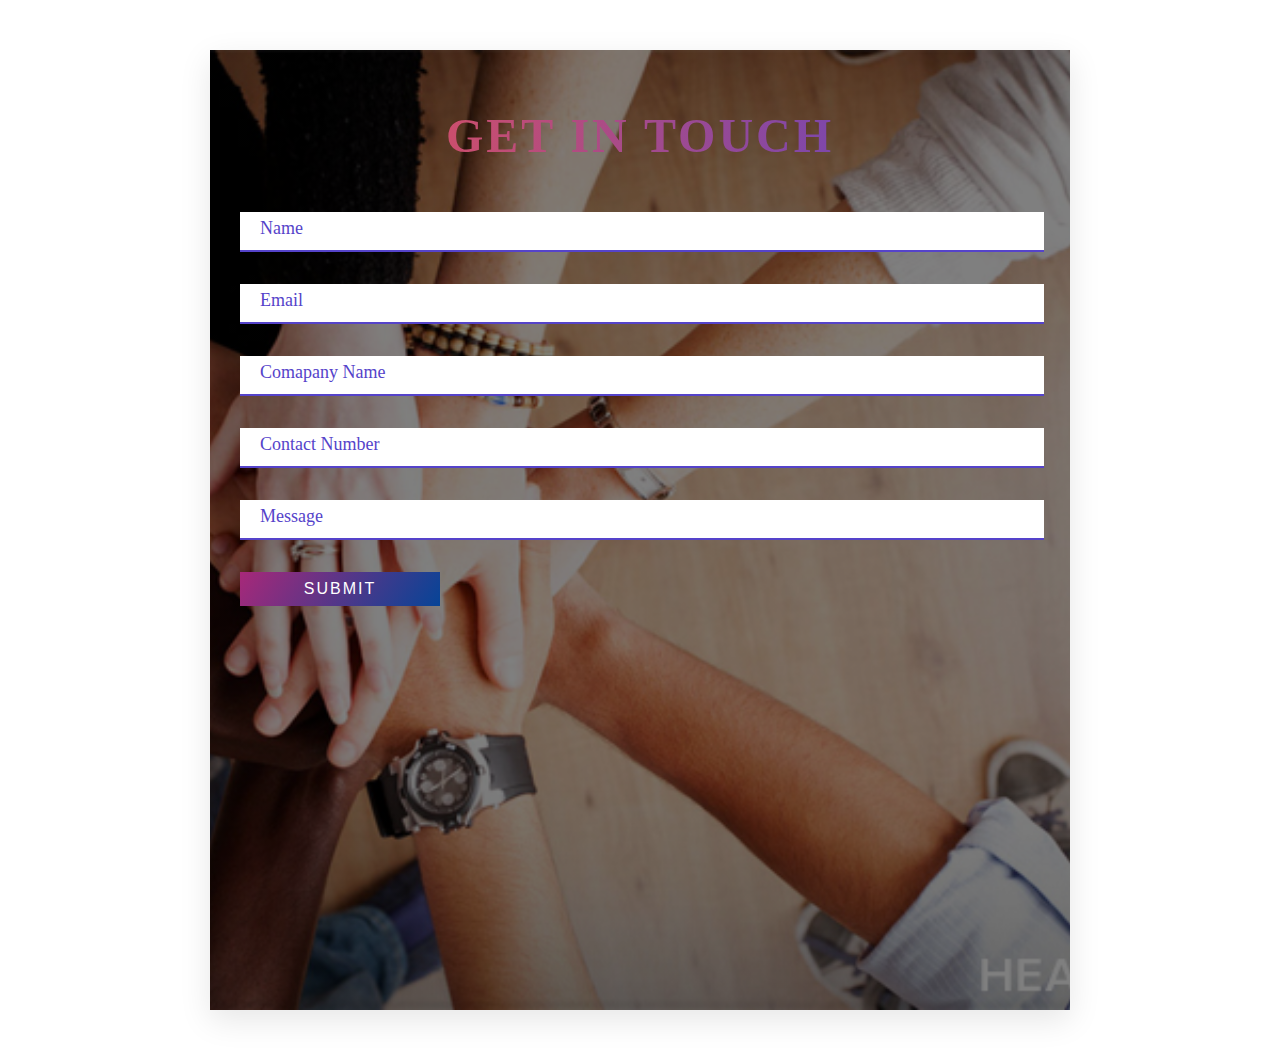
<file: CONTACT/index.html>
<!DOCTYPE html>
<html>
<head>
    <title>Login Form</title>
	<link href="https://cdupc>bootstrapcdn.com/bootstrape/4.4.1/css/bootstrap.min.css"rel="stylesheet">
	<link rel="stylesheet" type="text/css" href="css/style.css">
</head>
<body>
<section class="get_in_touch">
    <h1 class="title">get in touch</h1>
	
	<div class="container">
	    <div class="contact-form row">
		    <div class="form-field col-lg-6">
			    <input id="name" class="input-text" type="text" name="">
				<label for="name" class="label">name</label>
			</div>
			<div class="form-field col-lg-6">
			    <input id="email" class="input-text" type="email" name="">
				<label for="email" class="label">email</label>
			</div>
			<div class="form-field col-lg-6">
			    <input id="company" class="input-text" type="text" name="">
				<label for="company" class="label">comapany name</label>
			</div>
			<div class="form-field col-lg-6">
			    <input id="phone" class="input-text" type="text" name="">
				<label for="phone" class="label">contact number</label>
			</div>
			<div class="form-field col-lg-6">
			    <input id="message" class="input-text" type="text" name="">
				<label for="message" class="label">message</label>
			</div>
			<div class="form-field col-lg-12">
			    <input class="submit-btn" type="submit" value="submit" name="">
		</div>
	</div>
</section>	
</body>
</html>
</file>
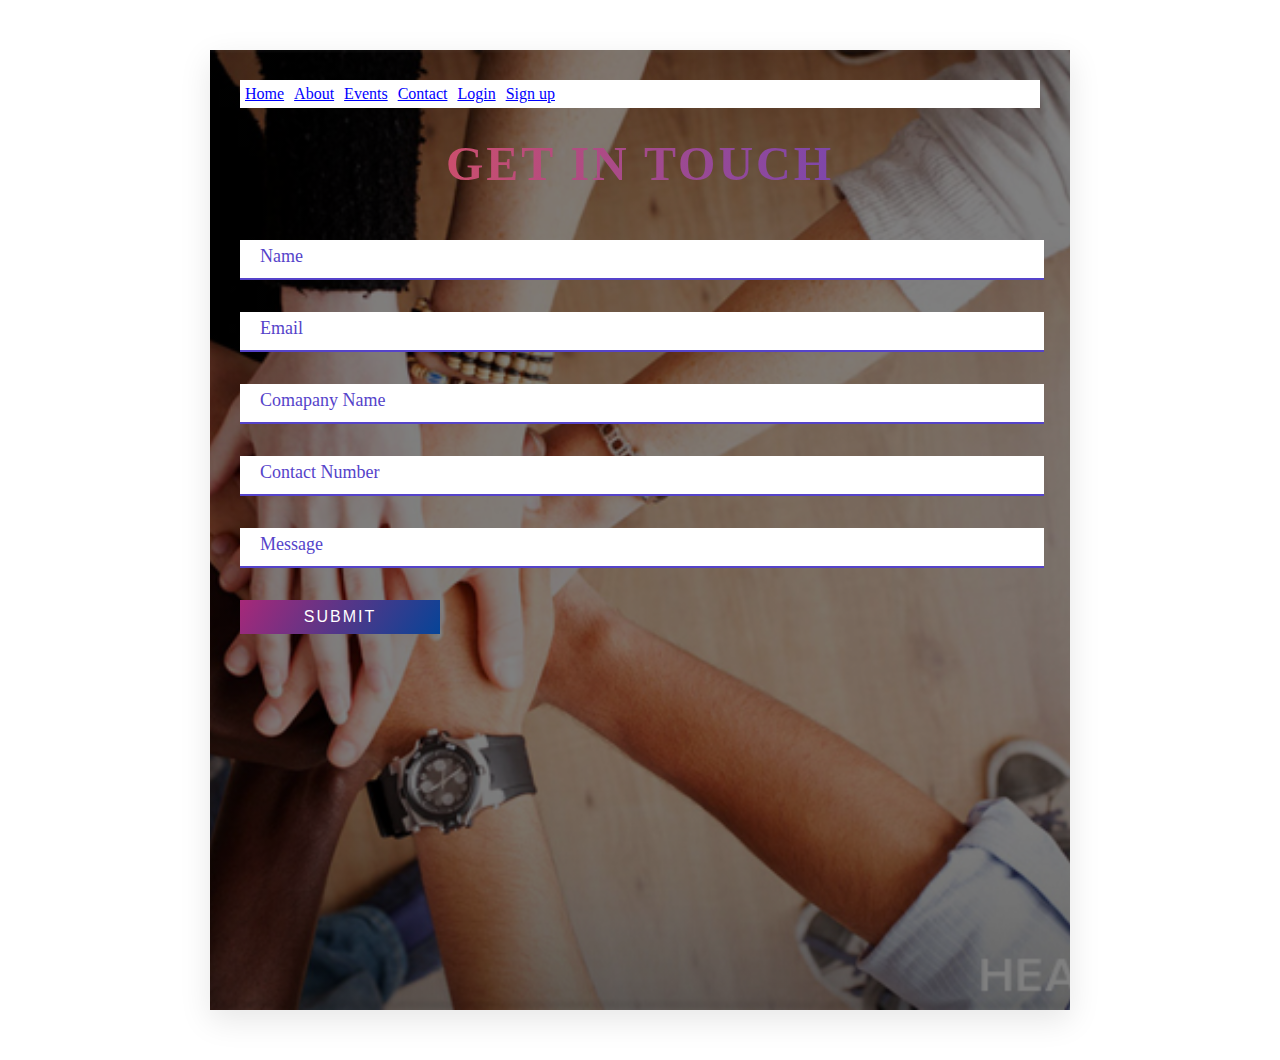
<file: contact.html>
<!DOCTYPE html>
<html>
<head>
    <title>Login Form</title>
	<link href="https://cdupc>bootstrapcdn.com/bootstrape/4.4.1/css/bootstrap.min.css"rel="stylesheet">
	<link rel="stylesheet" type="text/css" href="css/contact.style.css">
</head>
<body>
<section class="get_in_touch">

<div class = "nav-bar">
		
			  
			  <div class = "nav-link">
      <a href ="main.html.html"> Home </a>

    </div>
    <div class = "nav-link">
      <a href ="about us.html">  About </a>

    </div>
    <div class = "nav-link">
      <a href ="events.html"> Events </a>

    </div>
    <div class = "nav-link">
      <a href ="contact.html"> Contact </a>

    </div>
	 <div class = "nav-link">
      <a href ="login.html"> Login </a>

    </div>
	 <div class = "nav-link">
      <a href ="signup.html"> Sign up </a>

    </div>
			  
			  
		</div>
		
		

 

    <h1 class="title">get in touch</h1>

	<div class="container">


	    <div class="contact-form row">
		    <div class="form-field col-lg-6">
			    <input id="name" class="input-text" type="text" name="">
				<label for="name" class="label">name</label>
			</div>
			<div class="form-field col-lg-6">
			    <input id="email" class="input-text" type="email" name="">
				<label for="email" class="label">email</label>
			</div>
			<div class="form-field col-lg-6">
			    <input id="company" class="input-text" type="text" name="">
				<label for="company" class="label">comapany name</label>
			</div>
			<div class="form-field col-lg-6">
			    <input id="phone" class="input-text" type="text" name="">
				<label for="phone" class="label">contact number</label>
			</div>
			<div class="form-field col-lg-6">
			    <input id="message" class="input-text" type="text" name="">
				<label for="message" class="label">message</label>
			</div>
			<div class="form-field col-lg-12">
			    <input class="submit-btn" type="submit" value="submit" name="">
		</div>
	</div>
</section>
</body>
</html>
</file>
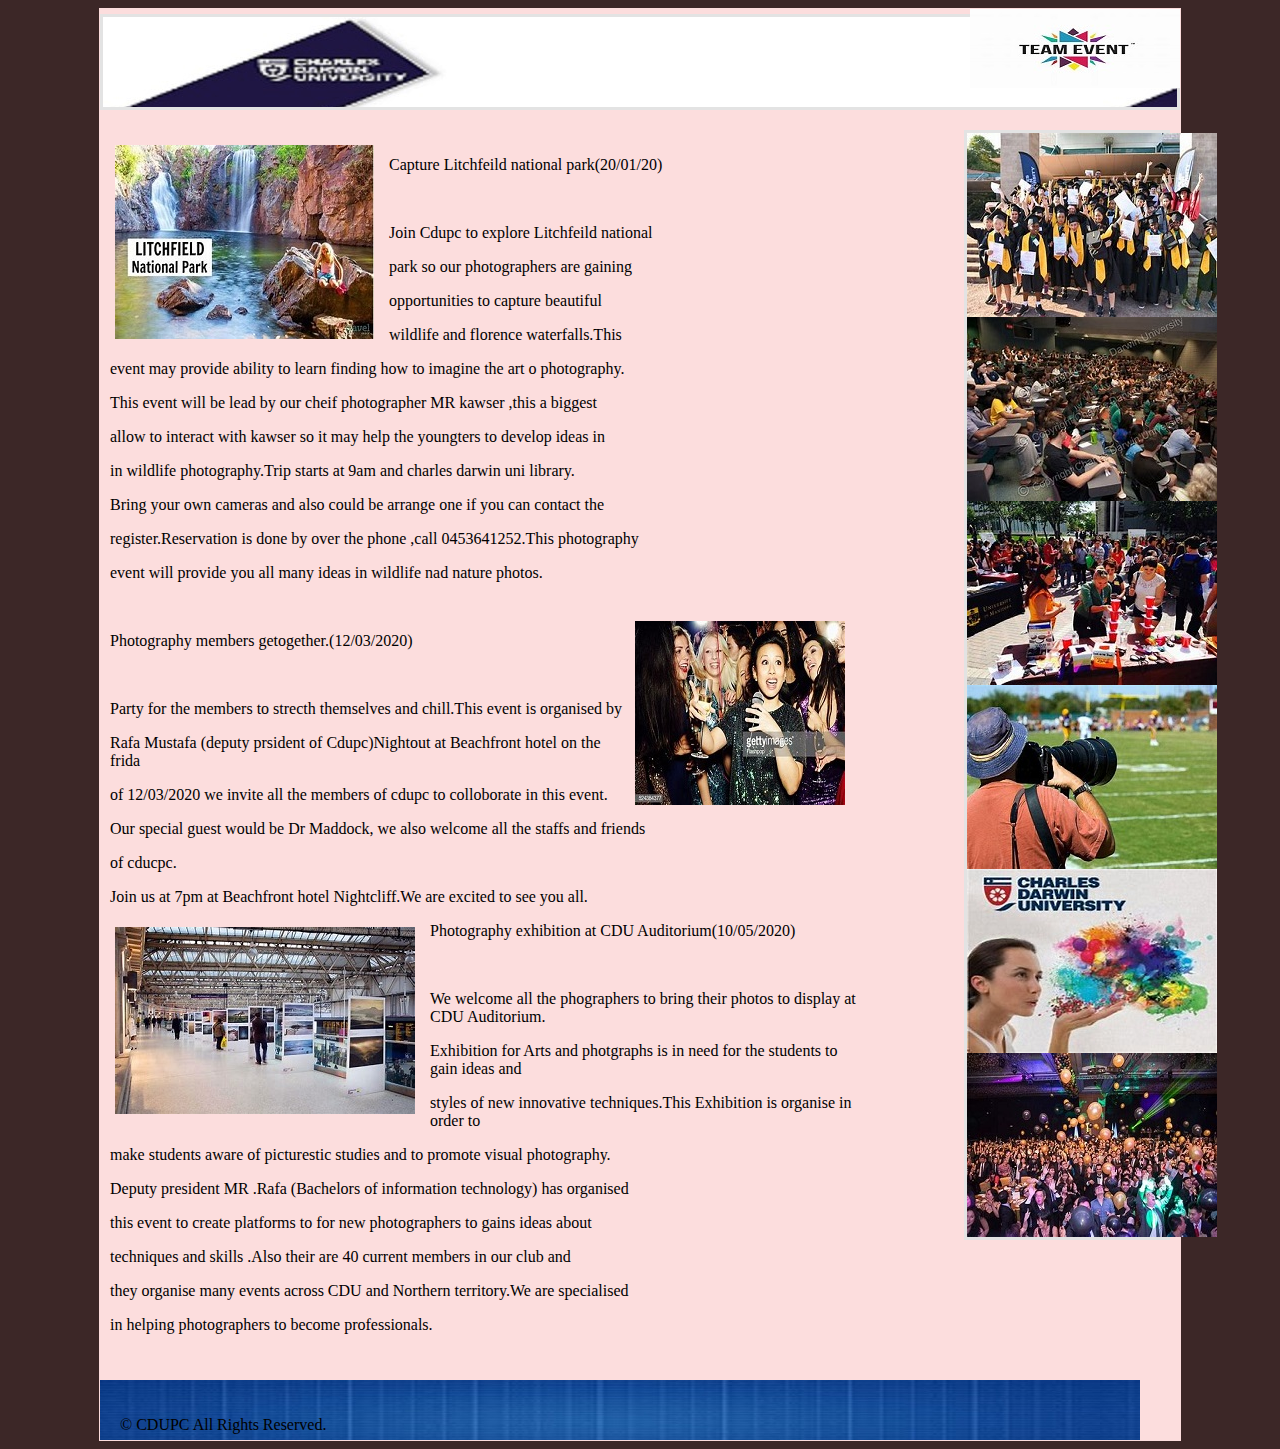
<file: events.html>
<!DOCTYPE>
<html lang="en">
<head>
<title>CDUPC</title>
<link rel="stylesheet" type="text/css" href="css/events.css"/>
<link rel="icon" href="images/favicon.ico" type="favicon">


</head>
<body>

<div id="container">
<div>

<img src="images/eventlogo.jpg" style="float:right">
</div>
<div id="navigation"
<ul id"navmenu">

</div>


<div id="event3.jpg"></div>

<div id="content_area">
<img src="images/litchfeild.jpg" class="imgLeft">
<p>Capture Litchfeild national park(20/01/20)</p><br>
<p>Join Cdupc to explore Litchfeild national</P>
<P>park so our photographers are gaining    </p>
<P>opportunities to capture beautiful       </p>
<p>wildlife and florence waterfalls.This    </p>
<p>event may provide ability to learn finding how to imagine the art o photography.</p>
<p>This event will be lead by our cheif photographer MR kawser ,this a biggest     </p>
<p>allow to interact with kawser so it may help the youngters to develop ideas in  </p>
<p>in wildlife photography.Trip starts at 9am and charles darwin uni library.      </p>
<p>Bring your own cameras and also could be arrange one if you can contact the     </p>
<p>register.Reservation is done by over the phone ,call 0453641252.This photography</p>
<p>event will provide you all many ideas in wildlife nad nature photos.             </p><br>

<img src="images/nightout.jpg" class="imgRight">
<p>Photography members getogether.(12/03/2020)                                      <p><br>
<p>Party for the members to strecth themselves and chill.This event is organised by</p>
<p>Rafa Mustafa (deputy prsident of Cdupc)Nightout at Beachfront hotel on the frida</p>
<p>of 12/03/2020 we invite all the members of cdupc to colloborate in this event.  </p>
<p>Our special guest would be Dr Maddock, we also welcome all the staffs and friends</p>
<p>of cducpc.                                                                       </p>
<p>Join us at 7pm at Beachfront hotel Nightcliff.We are excited to see you all.     </p>



<img src="images/exhib.jpg" class="imgLeft">
<p>Photography exhibition at CDU Auditorium(10/05/2020)                            </p><br>

<p>We welcome all the phographers to bring their photos to display at CDU Auditorium.</p>
<p>Exhibition for Arts and photgraphs is in need for the students to gain ideas and</p>
<p>styles of new innovative techniques.This Exhibition is organise in order to     </p>
<p>make students aware of picturestic studies and to promote visual photography.   </p>
<p>Deputy president MR .Rafa (Bachelors of information technology) has organised    </P>
<p>this event to create platforms to for new photographers to gains ideas about    </p>
<p>techniques and skills .Also their are 40 current members in our club and        </p>
<p>they organise many events across CDU and Northern territory.We are specialised  </p>
<p> in helping photographers to become professionals.                              </P>
</div>
<div id="sidebar">
<img src="images/pic1.jpg">
<img src="images/pic2.jpg">
<img src="images/pic3.jpg">
<img src="images/pic4.jpg">
<img src="images/pic5.jpg">
<img src="images/pic6.jpg">
</div>







<div id="footer">

<p> &copy; CDUPC All Rights Reserved. <a Href="http://www.CDUPCaboutus.com/html>CDU PC</a>All right reserved</p>
</div>







</body>












</html>
</file>
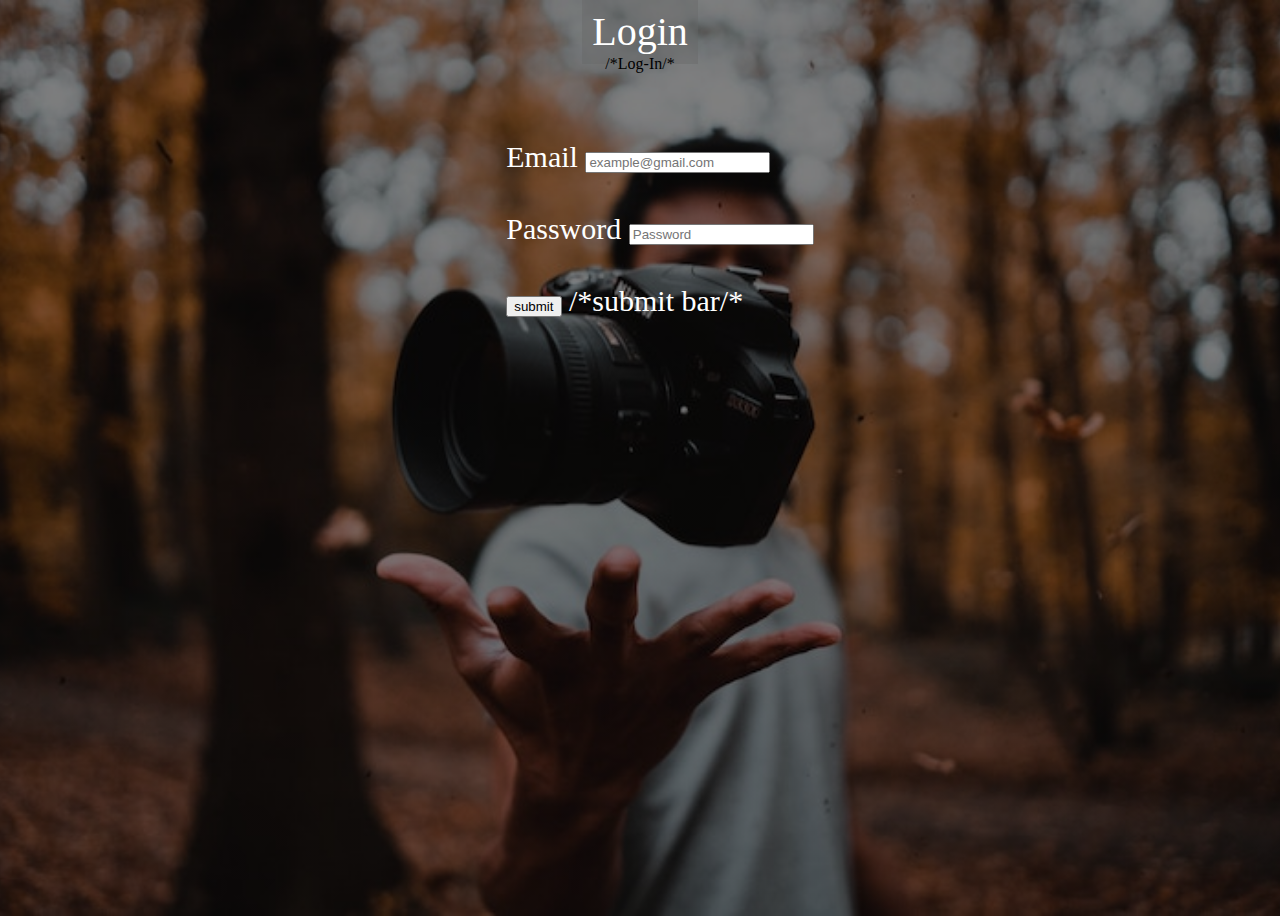
<file: login.html>
<!doctype html>
<html>
<head>
<center>
<title>Login </title>
<font class="title">
Login
</font>
<link rel="stylesheet" href="css/loginstyle.css" type= "text/css">
</head>
<body class= "background">
<form>
<body>
  /*Log-In/*
<ul class="fontrep">

<table>

 <tr>
 <td>
 <br>
 Email
 <input type = "Email"= placeholder="example@gmail.com"name>
 </tr>
 </td>
 <tr>
 <td>
 <br>
 Password
 <input type= "password" placeholder="Password"name="">
 </td>
 </tr>
 <tr>
 <td>
 <br>
 <div class="form-field col-lg-20">
			    <input class="submit-btn" type="submit" value="submit" name=""> /*submit bar/*

 </tr>
 </td>
 </table>
</form>
</body>
</html>
</file>
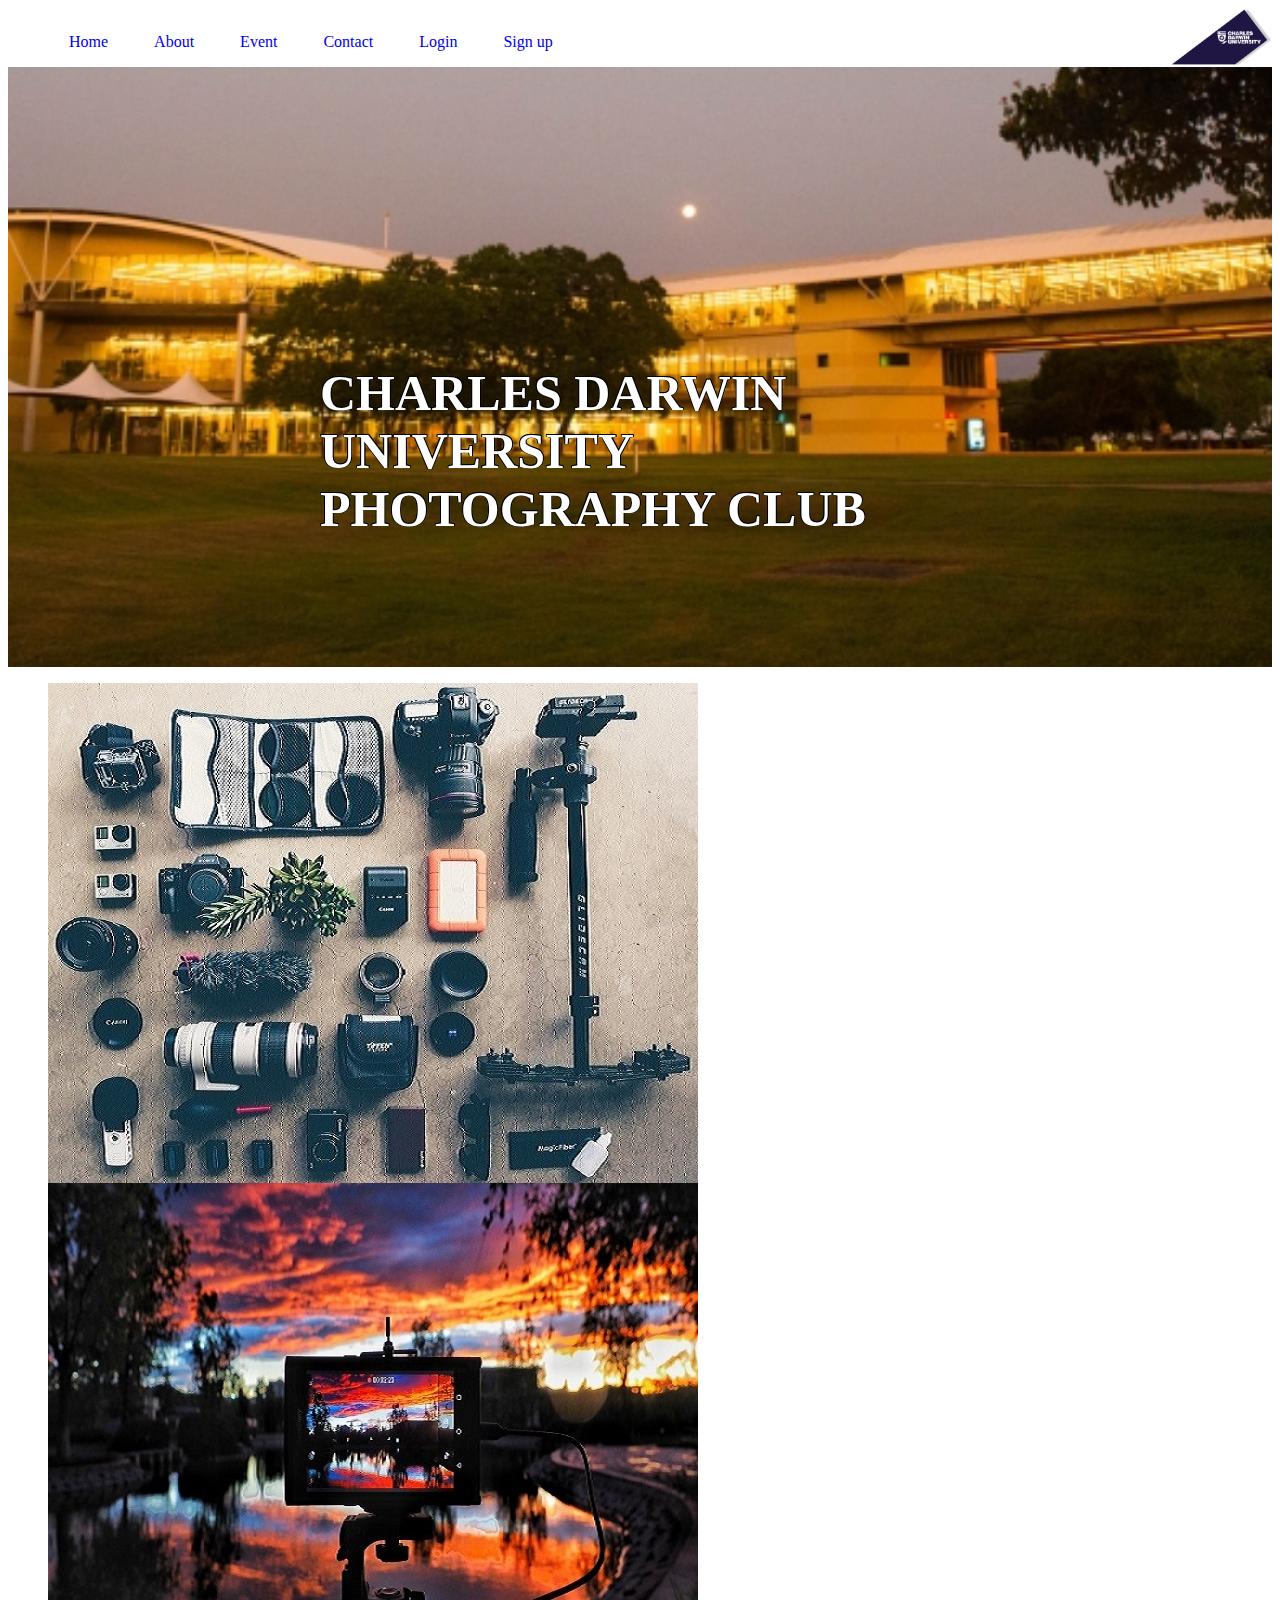
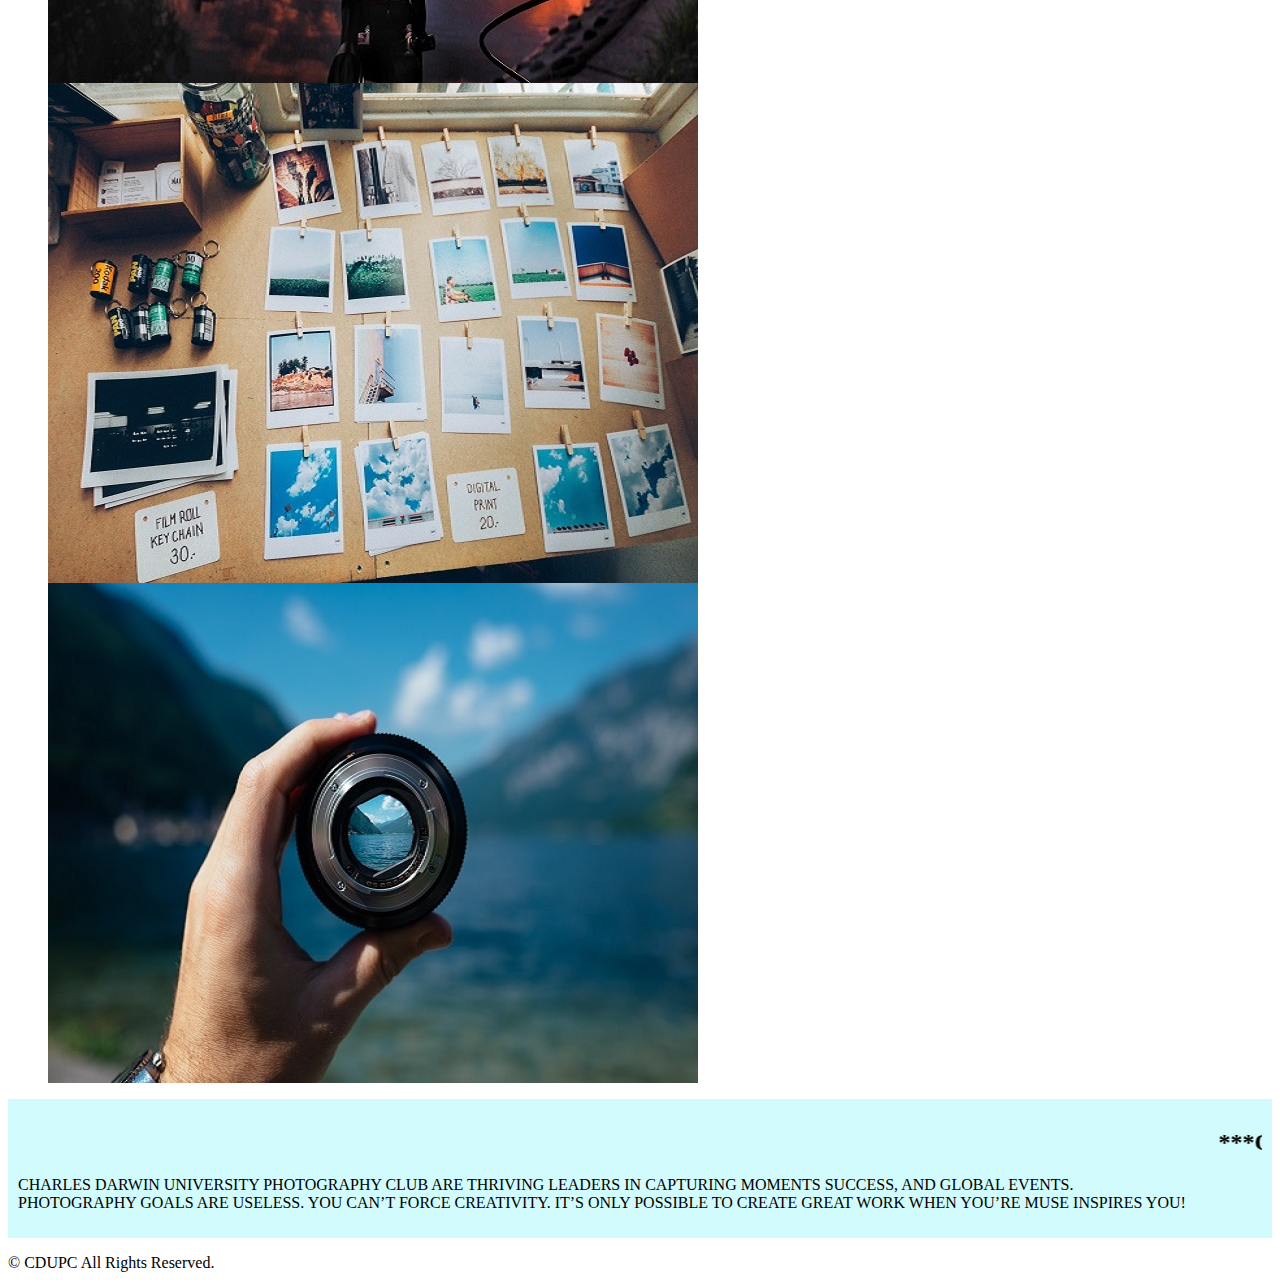
<file: main.html.html>
<html>
  <head>
	<title>
	</title>

     <link rel = " stylesheet" type= "text/css" href ="css/main.style.css" >
	 <link href="https://fonts.googleapis.com/css2?family=Lato&display=swap" rel="stylesheet">
  </head>

<body>

	<div class = "container">
	<div class = "top">
	<div class ="nav-bar">
	       <ul>
		      <li class="active"><a href="main.html.html">Home</a></li>
		      <li><a href="about us.html">About</a></li>
		      <li><a href="events.html">Event</a></li>
		      <li><a href="contact.html">Contact</a></li>
			  <li><a href="login.html">Login</a></li>
			  <li><a href="signup.html">Sign up</a></li>
		   </ul>
	   </div>
	 <div class ="logo">
				     <img src = "logo.png">
				   </div>

	</div>
	<div class = "mainbody">
	<div class="title">
	        <blink><h1> CHARLES DARWIN UNIVERSITY PHOTOGRAPHY CLUB</h1></blink>
	   </div>
	<div class="row">

	 <div class ="img-background" style="background-image:url(background.cdu.jpg)"> </div>
	</div>
	<figure class="animate-box">
						<img src="images/pic_1.jpg.jpg" alt=>

						<img src="images/pic_2.jpg.jpg" alt=>

						<img src="images/pic_3.jpg.jpg" alt=>

						<img src="images/pic_4.jpg.jpg" alt=>

					</figure>
				</div>
	<div class="lastrow">
					<div class="PHOTOGRAPHY">
						<h2 class="fh5co-section-title animate-box"><MARQUEE>***OUR  GOALS***</MARQUEE></h2>
						<p class="fh5co-lead animate-box">CHARLES DARWIN UNIVERSITY PHOTOGRAPHY CLUB ARE THRIVING LEADERS IN CAPTURING MOMENTS SUCCESS, AND GLOBAL EVENTS.<BR>PHOTOGRAPHY GOALS ARE USELESS. YOU CAN’T FORCE CREATIVITY. IT’S ONLY POSSIBLE TO CREATE GREAT WORK WHEN YOU’RE MUSE INSPIRES YOU!</p>
					</div>
	</div>
</div>
	<div>
		    <p>&copy; CDUPC All Rights Reserved.</p>
		</div>
	</div>
	</body>
	</html>
</file>
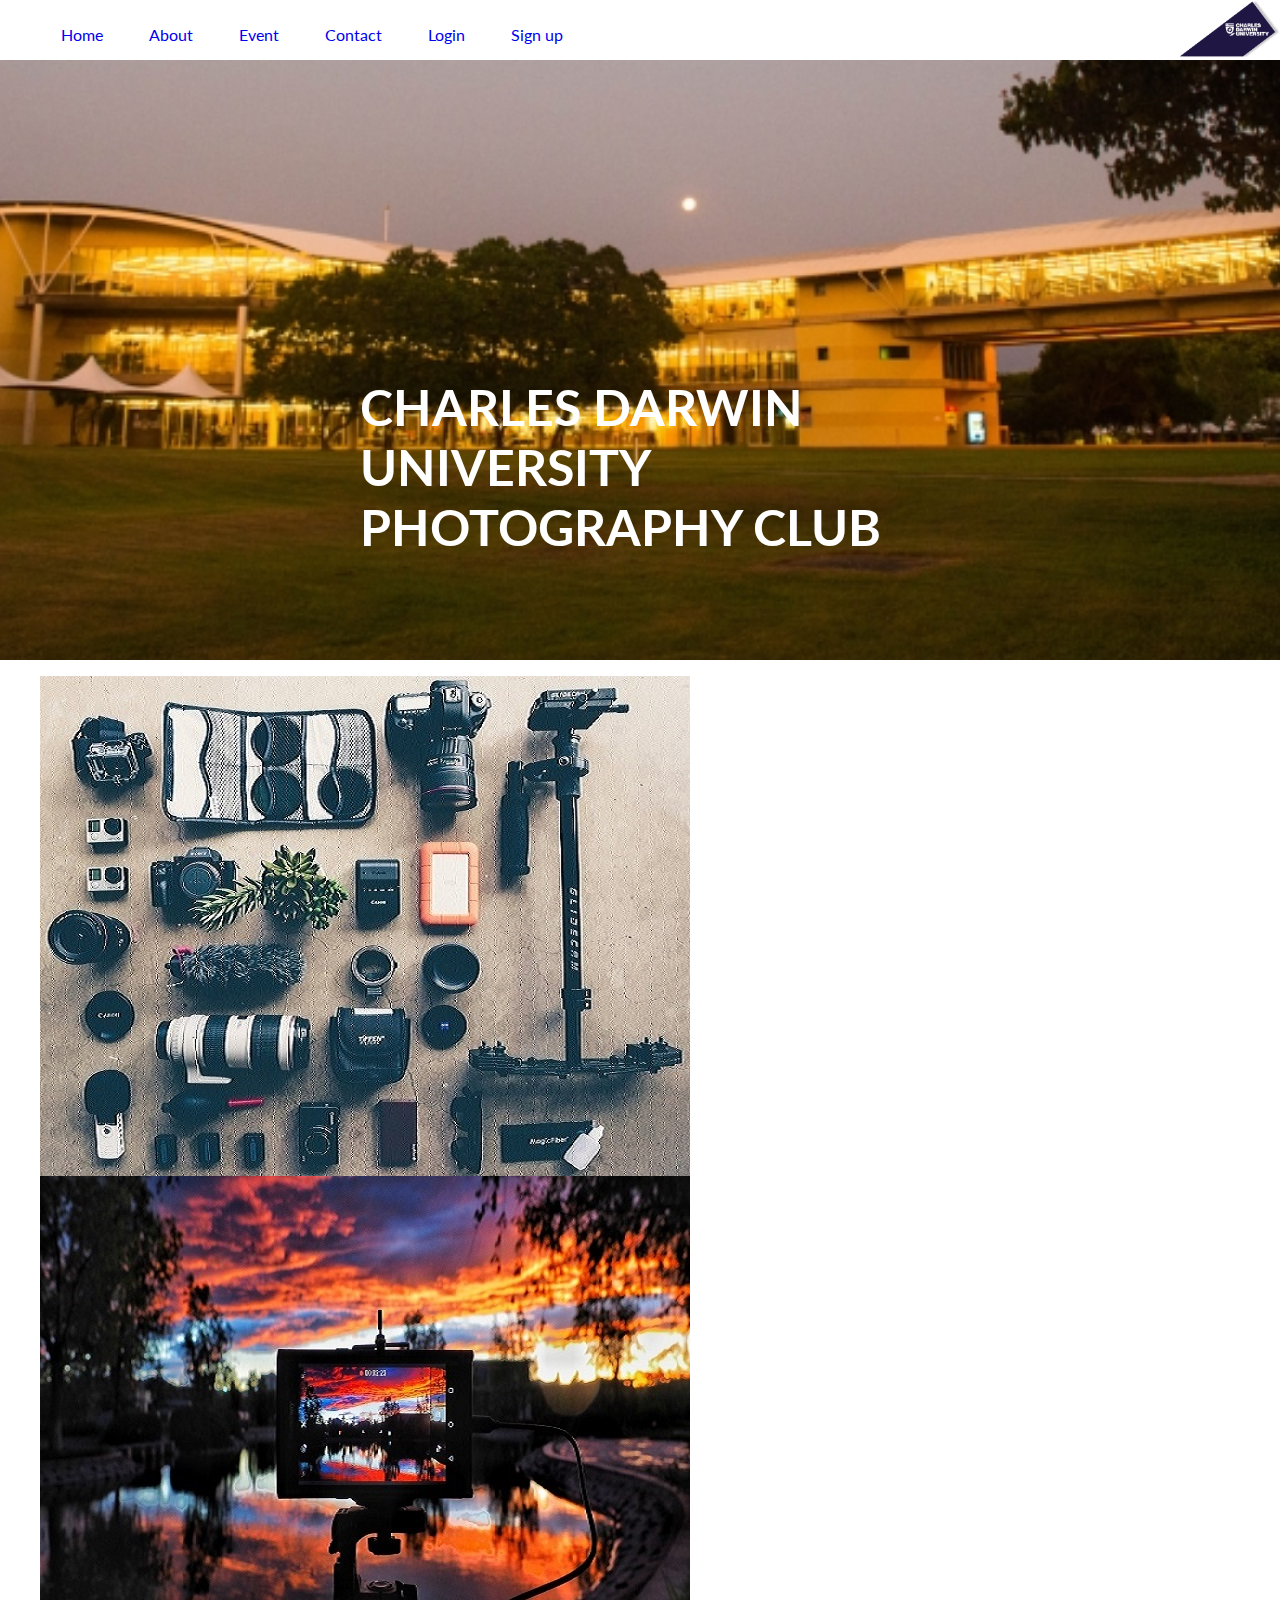
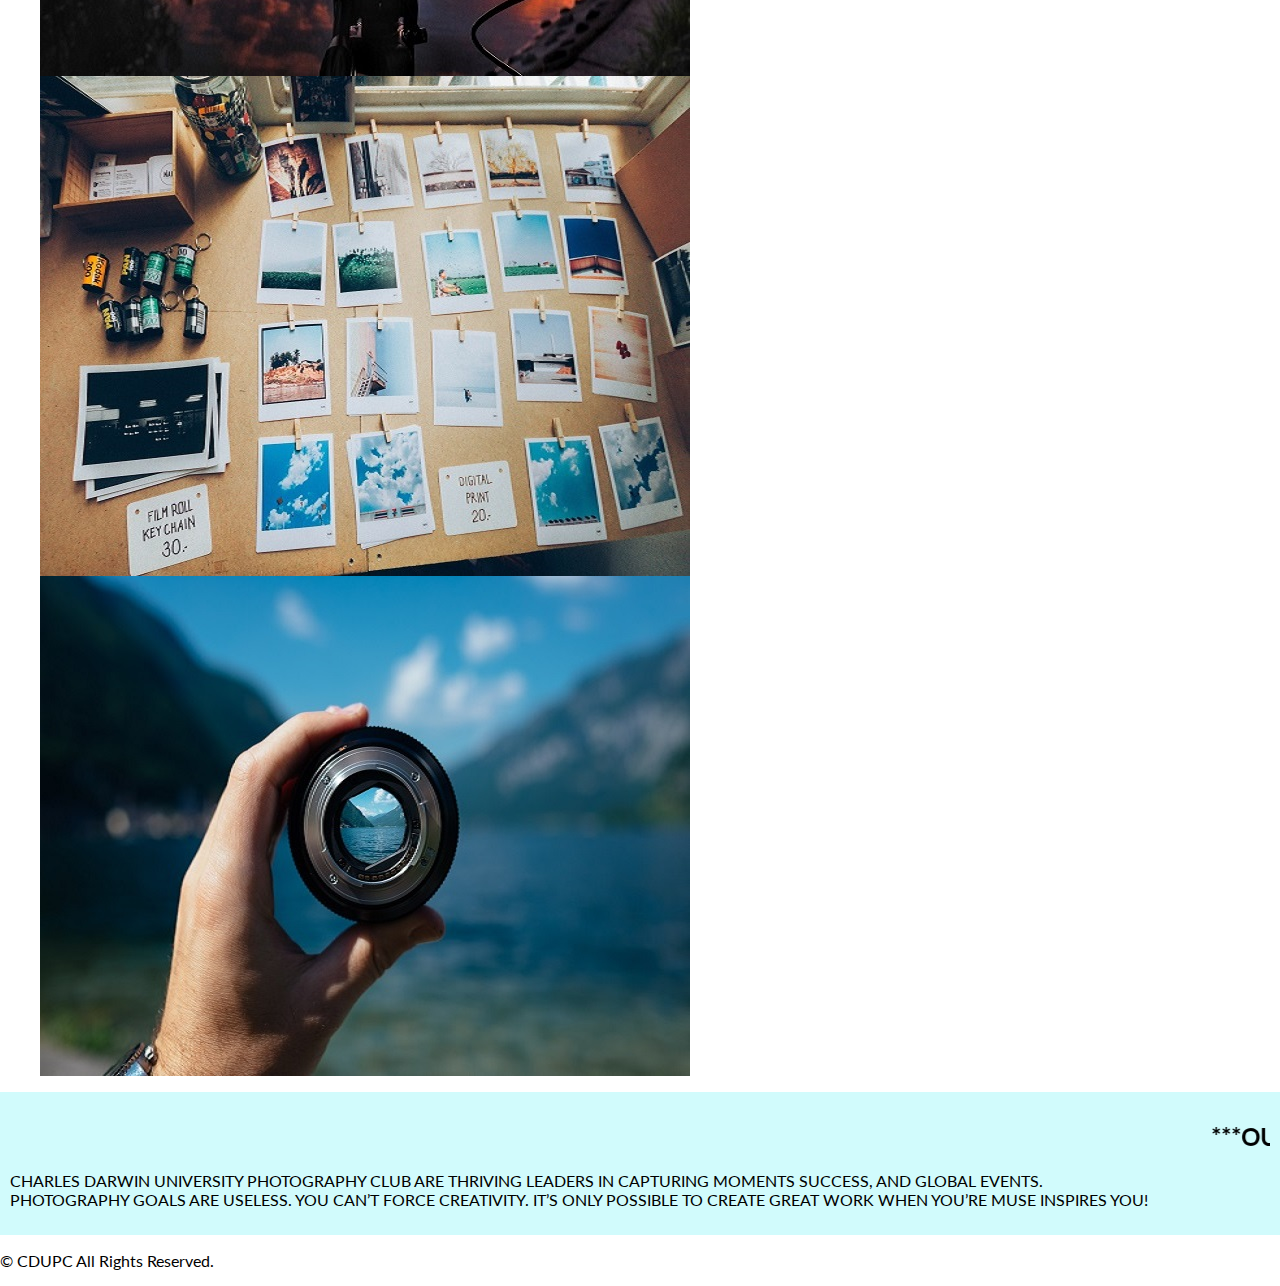
<file: MAIN PAGE/main.html>
<html>
  <head>
	<title>
	</title>

     <link rel = " stylesheet" type= "text/css" href ="css/main.style.css" >
	 <link href="https://fonts.googleapis.com/css2?family=Lato&display=swap" rel="stylesheet">
  </head>

<body>
    
	<div class = "container">
	<div class = "top">
	<div class ="nav-bar">			
	       <ul>
		      <li class="active"><a href="main.html">Home</a></li>
		      <li><a href="#">About</a></li>
		      <li><a href="#">Event</a></li>
		      <li><a href="contact.html">Contact</a></li>
			  <li><a href="login.html">Login</a></li>
			  <li><a href="signup.html">Sign up</a></li>
		   </ul>
	   </div>
	 <div class ="logo">
				     <img src = "logo.png">
				   </div>
			   
	</div>
	<div class = "mainbody">
	<dir class="title">
	        <h1>CHARLES DARWIN UNIVERSITY PHOTOGRAPHY CLUB</h1>
	   </dir>
	<div class="row">
	
	 <div class ="img-background" style="background-image:url(background.cdu.jpg)"> </div>
	</div>
	<figure class="animate-box">
						<img src="image/pic_1.jpg.jpg" alt=>
						
						<img src="image/pic_2.jpg.jpg" alt=>
						
						<img src="image/pic_3.jpg.jpg" alt=>
						
						<img src="image/pic_4.jpg.jpg" alt=>
					
					</figure>
				</div>
	<div class="lastrow">
					<div class="PHOTOGRAPHY">
						<h2 class="fh5co-section-title animate-box"><MARQUEE>***OUR  GOALS***</MARQUEE></h2>
						<p class="fh5co-lead animate-box">CHARLES DARWIN UNIVERSITY PHOTOGRAPHY CLUB ARE THRIVING LEADERS IN CAPTURING MOMENTS SUCCESS, AND GLOBAL EVENTS.<BR>PHOTOGRAPHY GOALS ARE USELESS. YOU CAN’T FORCE CREATIVITY. IT’S ONLY POSSIBLE TO CREATE GREAT WORK WHEN YOU’RE MUSE INSPIRES YOU!</p>
					</div>
	</div>
	<div>
		    <p>&copy; CDUPC All Rights Reserved.</p>
		</div>
	</body>
	</html>
</file>
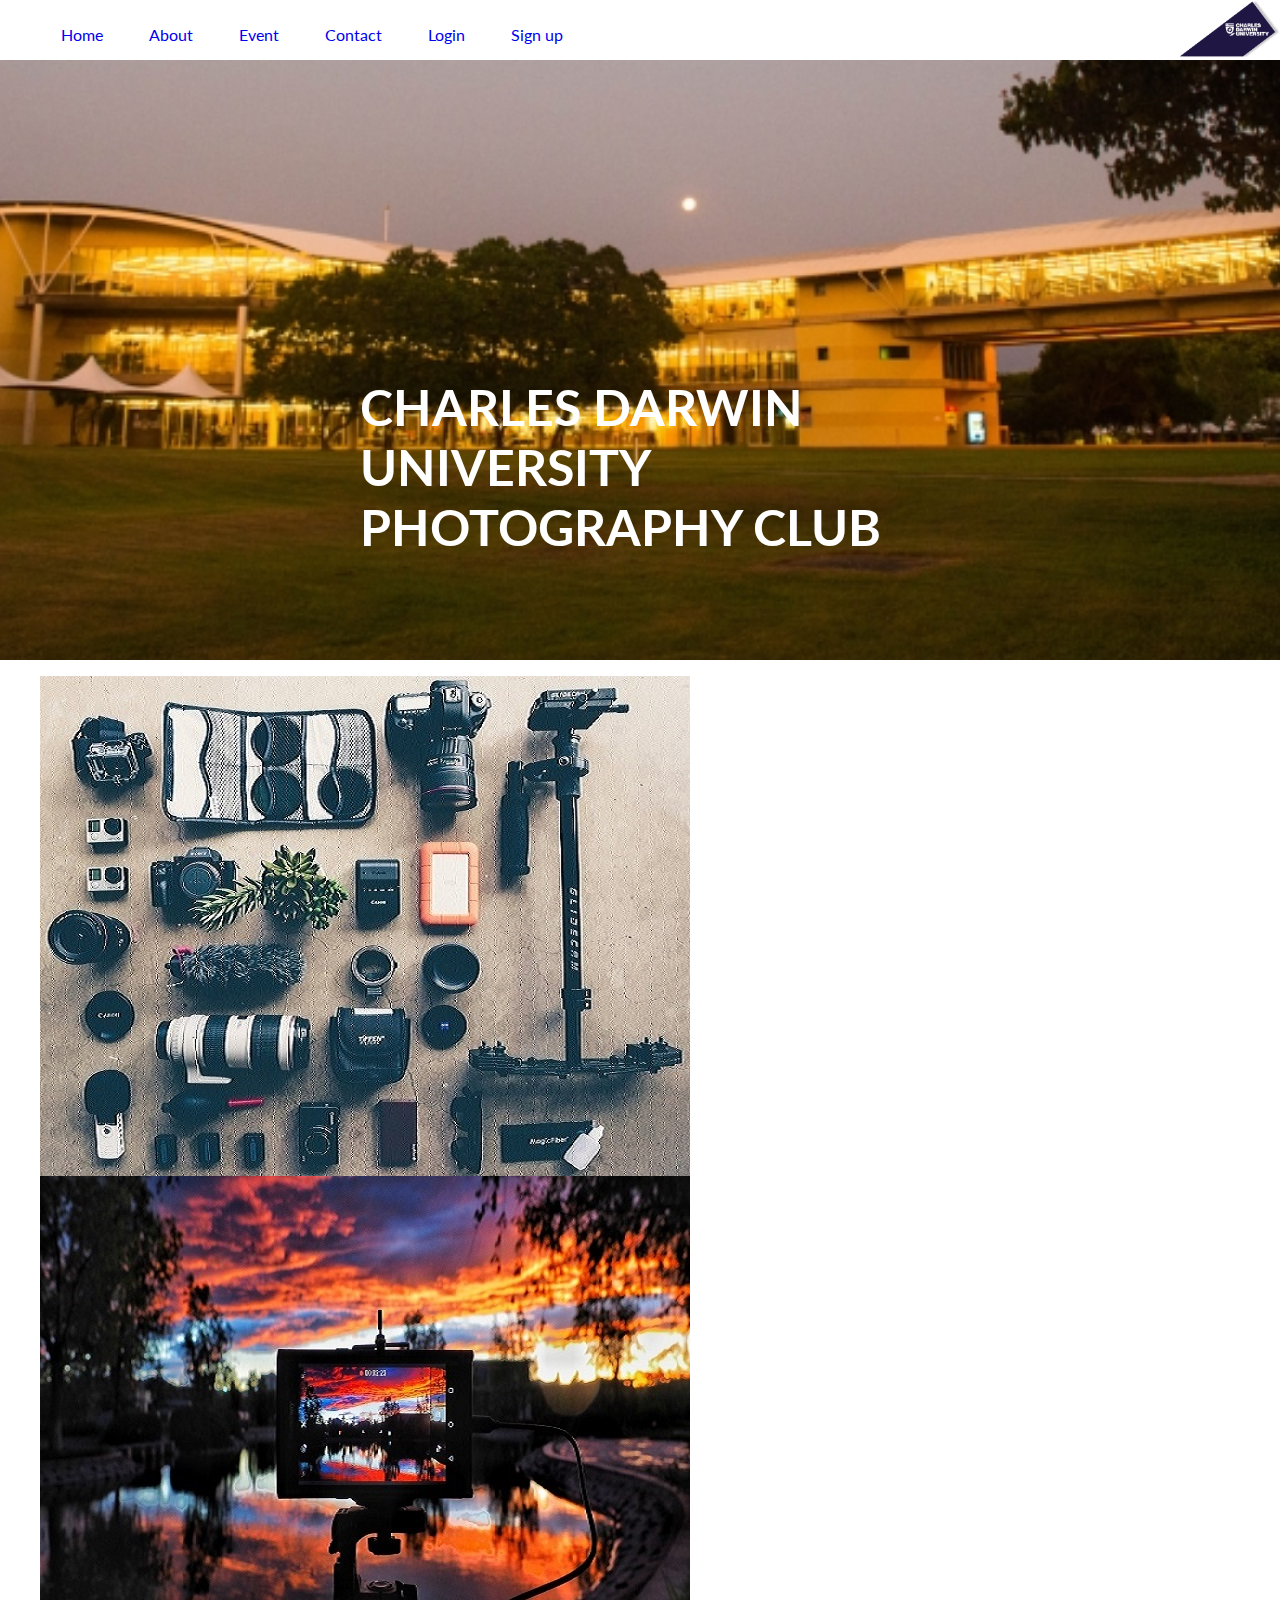
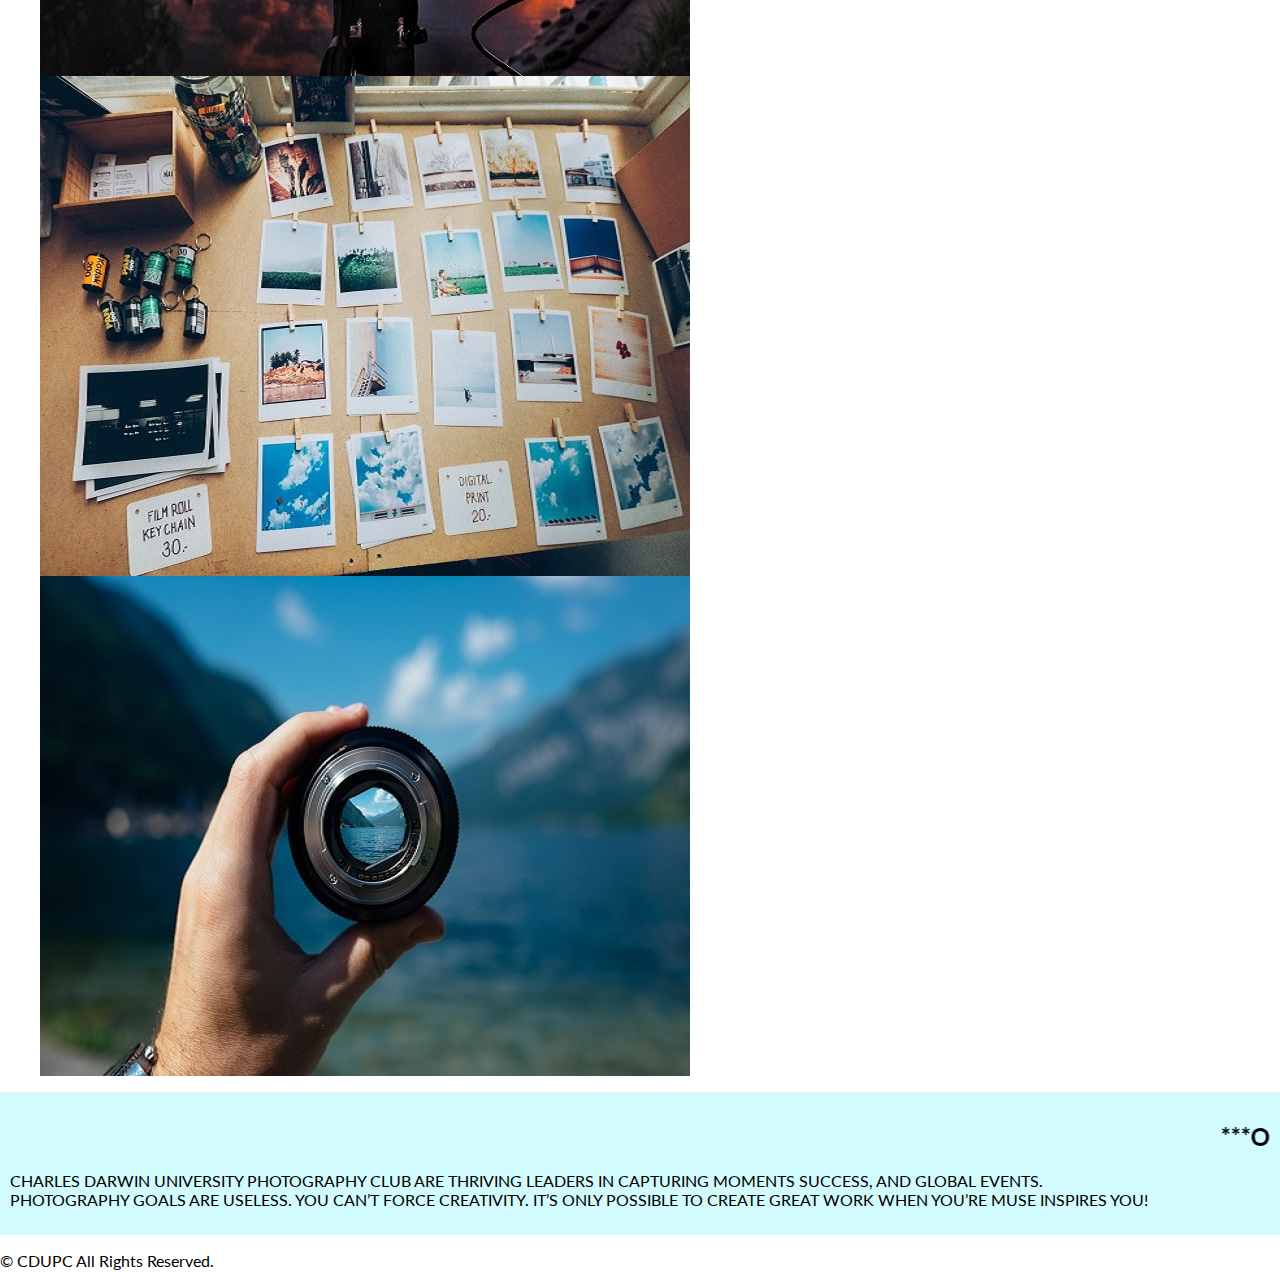
<file: MAIN PAGE/main.html.html>
<html>
  <head>
	<title>
	</title>

     <link rel = " stylesheet" type= "text/css" href ="css/main.style.css" >
	 <link href="https://fonts.googleapis.com/css2?family=Lato&display=swap" rel="stylesheet">
  </head>

<body>
    
	<div class = "container">
	<div class = "top">
	<div class ="nav-bar">			
	       <ul>
		      <li class="active"><a href="#">Home</a></li>
		      <li><a href="#">About</a></li>
		      <li><a href="#">Event</a></li>
		      <li><a href="#">Contact</a></li>
			  <li><a href="#">Login</a></li>
			  <li><a href="#">Sign up</a></li>
		   </ul>
	   </div>
	 <div class ="logo">
				     <img src = "logo.png">
				   </div>
			   
	</div>
	<div class = "mainbody">
	<dir class="title">
	        <h1>CHARLES DARWIN UNIVERSITY PHOTOGRAPHY CLUB</h1>
	   </dir>
	<div class="row">
	
	 <div class ="img-background" style="background-image:url(background.cdu.jpg)"> </div>
	</div>
	<figure class="animate-box">
						<img src="image/pic_1.jpg.jpg" alt=>
						
						<img src="image/pic_2.jpg.jpg" alt=>
						
						<img src="image/pic_3.jpg.jpg" alt=>
						
						<img src="image/pic_4.jpg.jpg" alt=>
					
					</figure>
				</div>
	<div class="lastrow">
					<div class="PHOTOGRAPHY">
						<h2 class="fh5co-section-title animate-box"><MARQUEE>***OUR  GOALS***</MARQUEE></h2>
						<p class="fh5co-lead animate-box">CHARLES DARWIN UNIVERSITY PHOTOGRAPHY CLUB ARE THRIVING LEADERS IN CAPTURING MOMENTS SUCCESS, AND GLOBAL EVENTS.<BR>PHOTOGRAPHY GOALS ARE USELESS. YOU CAN’T FORCE CREATIVITY. IT’S ONLY POSSIBLE TO CREATE GREAT WORK WHEN YOU’RE MUSE INSPIRES YOU!</p>
					</div>
	</div>
	<div>
		    <p>&copy; CDUPC All Rights Reserved.</p>
		</div>
	</body>
	</html>
</file>
<file: CONTACT/css/style.css>
.get_in_touch{
	
	background: #9999 ;
	background-image: linear-gradient(rgba(0,0,0,0.5),rgba(0,0,0,0.5)),url(../getintouch.jpg);
	height: 100vh;
	background-size: cover;
	background-position: center;
	
	
	
    max-width: 800px;
	margin: 50px auto;
	position: relative;
	box-shadow: 0 10px 30px 0px rgba(0,0,0,0.1);
	padding: 30px;
}
.get_in_touch .title{
    text-transform: uppercase;
	text-align: center;
	letter-spacing: 3px;
	font-size: 3em;
	line-height: 48px;
	padding-bottom: 20px;
	color: #5543ca;
	background: linear-gradient(to right, #f4524d 0%, #5543ca 100%);
	-webkit-background-clip: text;
	-webkit-text-fill-color: transparent;
}
.contact-form .form-field{
    position: relative;
	margin: 32px 0;
}
.contact-form .input-text{
	display: block;
	width: 100%;
	height: 36px;
	border-width: 0 0 2px 0;
	border-color: #5543ca;
	font-size: 18px;
	line-height: 26px;
	font-weight: 400;
}
.contact-form .input-text:focus + .label,
.contact-form .input-text.not-empty + .label{
	transform: translateY(-24px);
}
.contact-form .input-text:focus{
	outline: none;
}
.contact-form .label{
	position: absolute;
	left: 20px;
	bottom: 11px;
	font-size: 18px;
	line-height: 26px;
	font-weight: 400;
	color: #5543ca;
	cursor: text;
	text-transform: capitalize;
	transition: transform 0.2s ease-in-out;
}

.contact-form .submit-btn{
	display: inline-block;
	background-image: linear-gradient(123deg, #a72879,#064497);
	color: #fff;
	text-transform: uppercase;
	letter-spacing: 2px;
	font-size: 16px;
	padding: 8px 16px;
	border: none;
	width: 200px;
	cursor: pointer;
}
</file>
<file: css/contact.style.css>
.top{
	display:flex;
	justify-content:space-between;
}


.nav-bar{
	display:flex;
	background-color:white;
}

.nav-link{
	padding:5px;
}

.nav-link a {
	
	color: blue;
	transition:0.5s

	
}


.nav-link:hover{
	border-bottom: 1px solid black;
}

.nav-link a:hover{
	color:black;
}


.get_in_touch{
	
	background: #9999 ;
	background-image: linear-gradient(rgba(0,0,0,0.5),rgba(0,0,0,0.5)),url(../getintouch.jpg);
	height: 100vh;
	background-size: cover;
	background-position: center;
	
	
	
    max-width: 800px;

	margin: 50px auto;
	position: relative;
	box-shadow: 0 10px 30px 0px rgba(0,0,0,0.1);
	padding: 30px;
}
.get_in_touch .title{
    text-transform: uppercase;
	text-align: center;
	letter-spacing: 3px;
	font-size: 3em;
	line-height: 48px;
	padding-bottom: 20px;
	color: #5543ca;
	background: linear-gradient(to right, #f4524d 0%, #5543ca 100%);
	-webkit-background-clip: text;
	-webkit-text-fill-color: transparent;
}
.contact-form .form-field{
    position: relative;
	margin: 32px 0;
}
.contact-form .input-text{
	display: block;
	width: 100%;
	height: 36px;
	border-width: 0 0 2px 0;
	border-color: #5543ca;
	font-size: 18px;
	line-height: 26px;
	font-weight: 400;
}
.contact-form .input-text:focus + .label,
.contact-form .input-text.not-empty + .label{
	transform: translateY(-24px);
}
.contact-form .input-text:focus{
	outline: none;
}
.contact-form .label{
	position: absolute;
	left: 20px;
	bottom: 11px;
	font-size: 18px;
	line-height: 26px;
	font-weight: 400;
	color: #5543ca;
	cursor: text;
	text-transform: capitalize;
	transition: transform 0.2s ease-in-out;
}

.contact-form .submit-btn{
	display: inline-block;
	background-image: linear-gradient(123deg, #a72879,#064497);
	color: #fff;
	text-transform: uppercase;
	letter-spacing: 2px;
	font-size: 16px;
	padding: 8px 16px;
	border: none;
	width: 200px;
	cursor: pointer;
}
</file>
<file: css/events.css>
body{
font-family:  'lucida grande',tahoma,verdana,arian sans-serif;
background-color:#3C2727;

}
#container{
width:1080px;
margin: 0 auto;
padding:1px;
background-color:#FCDDDD;
}
#navigation{
height:90px;
border:3px solid #e3e3e3;
margin-top:5px;
background-image: url(../images/logo.jpg);
}
ul#navmenu{
list-style-type:none;
fontsize:20px;
}


ul#navmenu li{
width:200px;
text-align:centre;
float:left;
margin-right:4px;
}

ul#navmenu a {
text-decoration:none;
display:block;
width: 180px;
height:75px;
background-color:#fff;
border: 1px solid #ccc;
border-radius: 5px;
}

#event3.jpg{
height:800px;
background-image:url(../images/event3.jpg);
background-size:cover;
}
#content_area{
float:left;
width:750px;
margin:20px 0 20px 0;
padding:10px;
broder: 3px solid #e3e3e3;
color:black;
}
.imgLeft{
float: left;
margin: 0px 10px 10px 0;
padding:5px;
}
.imgRight{
float:right;
margin: 0px 10px 10px 0;
padding:5px
}

#sidebar{
float:right;
width:200px;
margin: 20px 10px 20px 10px;
border:3px solid  #e3e3e3;

}

#footer{

clear:both;
width: 1000;
height: 20px;
padding: 20px;
background-image:url(../images/OIP.jpg);
color:#000;
{


}x
</file>
<file: css/loginstyle.css>
.background{
	background: #9999 ;
	background-image: linear-gradient(rgba(0,0,0,0.5),rgba(0,0,0,0.5)),url(../loginpage.jpg);
	height: 100vh;
	background-size: cover;
	background-position: center;
}
.fontrep{
	color: white;
	font-size: 30px;
}
.title{
	font-size: 40px;
	background: #6666;
	color: white; 
	padding: 10px;
}
</file>
<file: css/main.style.css>
ebody{
	margin:0px;
	font-family: "Lato" , sans-serif;
}

.container{
	display:grid;
	grid-templates-columns:1fr;
}
.img-background{
  background-image:linear-gradient(rgba(0,0,0,0.5),rgba(0,0,0,0.5)), url(../background.cdu.jpg);
  background-size: cover;
  background-position: center;
  background-repeat: no-repeat;
  height: 600px;
  width: 100%;
}

.top{
	display:flex;
	flex-direction:row;
	top:0;
	right:0;

}
.logo img{
	width:100px;
	height:auto;
}

 .top ul{
	float: right;
	list-style-type: none;
	margin-top: 25px;
}

.top ul li{
    display: inline-block;
}

.top ul li a{
    text-decoration: none;
	color: #black;
	padding: 5px 20px;
	border: 1px solid transparent;
	transition: 0.6s ease;
}

.top ul li a:hover{
	background-color: #black;
	color: #000;
}

.top l li.active a{
	background-color: #black;
	color: #white;
}

.title{
	position: absolute;
	top: 50%;
	left: 50%;
	transform: translate(-50%,-50%);
	text-shadow:
        0.05em 0 black,
        0 0.05em black,
        -0.05em 0 black,
        0 -0.05em black,
        -0.05em -0.05em black,
        -0.05em 0.05em black,
        0.05em -0.05em black,
        0.05em 0.05em black;
animation:5s blinker linear infinite;
    -webkit-animation:5s blinker linear infinite;
    -moz-animation:5s blinker linear infinite;

     color: white;
    }

    @-moz-keyframes blinker {
     0% { opacity: 1.0; }
     50% { opacity: 0.0; }
     100% { opacity: 1.0; }
     }

    @-webkit-keyframes blinker {
     0% { opacity: 1.0; }
     50% { opacity: 0.0; }
     100% { opacity: 1.0; }
     }

    @keyframes blinker {
     0% { opacity: 1.0; }
     50% { opacity: 0.0; }
     100% { opacity: 1.0; }


}

.title h1{
	color: #fff;
	font-size: 50px

}
.top{
	display:flex;
	justify-content:space-between;


}
.lastrow h2{
	position: center;
	top:50%;
	left: 50%;
	transform: translate (-50%,-50%)
}

.PHOTOGRAPHY {
	padding: 10px;
	background-color:#d1fbfc;
}


/* Contact us page */

.get_in_touch{

	background: #9999 ;
	background-image: linear-gradient(rgba(0,0,0,0.5),rgba(0,0,0,0.5)),url(../getintouch.jpg);
	height: 100vh;
	background-size: cover;
	background-position: center;



    max-width: 800px;
	margin: 50px auto;
	position: relative;
	box-shadow: 0 10px 30px 0px rgba(0,0,0,0.1);
	padding: 30px;
}
.get_in_touch .title{
    text-transform: uppercase;
	text-align: center;
	letter-spacing: 3px;
	font-size: 3em;
	line-height: 48px;
	padding-bottom: 20px;
	color: #5543ca;
	background: linear-gradient(to right, #f4524d 0%, #5543ca 100%);
	-webkit-background-clip: text;
	-webkit-text-fill-color: transparent;
}
.contact-form .form-field{
    position: relative;
	margin: 32px 0;
}
.contact-form .input-text{
	display: block;
	width: 100%;
	height: 36px;
	border-width: 0 0 2px 0;
	border-color: #5543ca;
	font-size: 18px;
	line-height: 26px;
	font-weight: 400;
}
.contact-form .input-text:focus + .label,
.contact-form .input-text.not-empty + .label{
	transform: translateY(-24px);
}
.contact-form .input-text:focus{
	outline: none;
}
.contact-form .label{
	position: absolute;
	left: 20px;
	bottom: 11px;
	font-size: 18px;
	line-height: 26px;
	font-weight: 400;
	color: #5543ca;
	cursor: text;
	text-transform: capitalize;
	transition: transform 0.2s ease-in-out;
}

.contact-form .submit-btn{
	display: inline-block;
	background-image: linear-gradient(123deg, #a72879,#064497);
	color: #fff;
	text-transform: uppercase;
	letter-spacing: 2px;
	font-size: 16px;
	padding: 8px 16px;
	border: none;
	width: 200px;
	cursor: pointer;
}
</file>
<file: MAIN PAGE/css/main.style.css>
body{
	margin:0px;
	font-family: "Lato" , sans-serif;
}

.container{
	display:grid;
	grid-templates-columns:1fr;
}
.img-background{
  background-image:linear-gradient(rgba(0,0,0,0.5),rgba(0,0,0,0.5)), url(../background.cdu.jpg);
  background-size: cover;
  background-position: center;
  background-repeat: no-repeat;
  height: 600px;
  width: 100%;
}

.top{
	display:flex;
	flex-direction:row;
	top:0;
	right:0;

}
.logo img{
	width:100px;
	height:auto;
}

 .top ul{
	float: right;
	list-style-type: none;
	margin-top: 25px;
}

.top ul li{
    display: inline-block;
}

.top ul li a{
    text-decoration: none;
	color: #black;
	padding: 5px 20px;
	border: 1px solid transparent;
	transition: 0.6s ease;
}	

.top ul li a:hover{
	background-color: #black;
	color: #000;
}

.top l li.active a{
	background-color: #black;
	color: #white;
}

.title{
	position: absolute;
	top: 50%;
	left: 50%;
	transform: translate(-50%,-50%);
}

.title h1{
	color: #fff;
	font-size: 50px
}
.top{
	display:flex;
	justify-content:space-between;
	

}
.lastrow h2{
	position: center;
	top:50%;
	left: 50%;
	transform: translate (-50%,-50%)
}

.PHOTOGRAPHY {
	padding: 10px;
	background-color:#d1fbfc;
}
</file>
